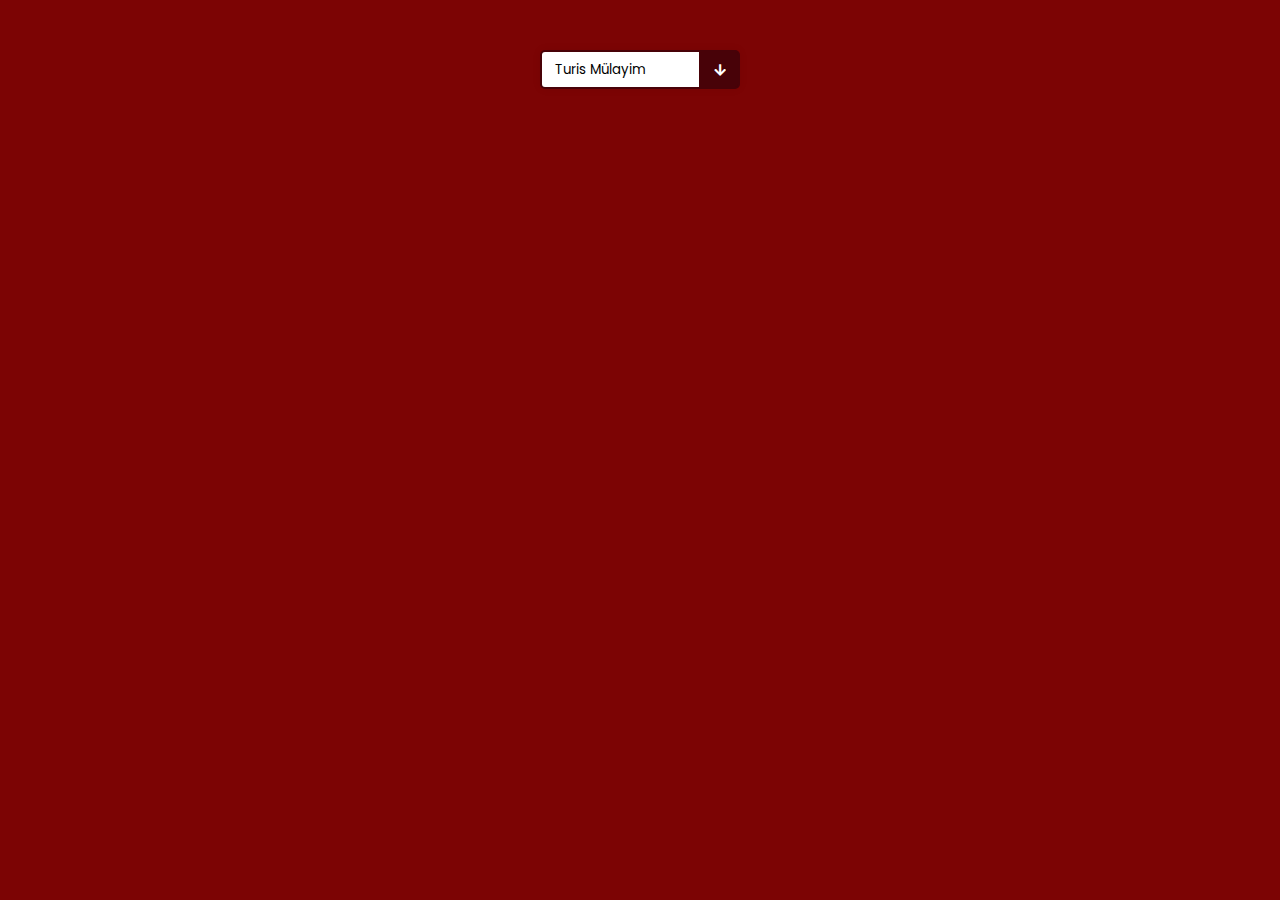
<file: M3u-Listesi/15-Test-Player/index.html>
<!DOCTYPE html>
<html lang="en" >
<head>
  <meta charset="UTF-8">
  <title>Turis Tv</title>
  <link rel='stylesheet' href='https://cdnjs.cloudflare.com/ajax/libs/font-awesome/5.15.4/css/all.min.css'><link rel="stylesheet" href="./style.css">

</head>

<body>

<body style="background-color:rgb(124, 4, 4);">
</body>


<body>
<!-- partial:index.partial.html -->
<!DOCTYPE html>
<html lang="en">
    <head>
        <meta charset="UTF-8" />
        <meta http-equiv="X-UA-Compatible" content="IE=edge" />
        <meta name="viewport" content="width=device-width, initial-scale=1.0" />
        <title>DropDown List</title>
        <link rel="stylesheet" href="style.css" />
        <link
            rel="stylesheet"
            href="https://cdnjs.cloudflare.com/ajax/libs/font-awesome/5.15.4/css/all.min.css"
            integrity="sha512-1ycn6IcaQQ40/MKBW2W4Rhis/DbILU74C1vSrLJxCq57o941Ym01SwNsOMqvEBFlcgUa6xLiPY/NS5R+E6ztJQ=="
            crossorigin="anonymous"
            referrerpolicy="no-referrer"
        />
    </head>
    <body>
        <div class="container">


<br><br>
            <input type="checkbox" name="" id="" class="btn" />

            <div class="list">
               <a href="1-Ulusal/1-Ulusal.html"> <i class='fas fa-tv' style='font-size:20px;color:red'></i></i>&nbsp&nbsp&nbsp&nbsp1-Ulusal</a>
                 <a href="2-Ulusal/2-Ulusal.html"><i class='far fa-clock' style='font-size:20px;color:red'></i></i>&nbsp&nbsp&nbsp&nbsp2-Ulusal</a>
                 <a href="3-xxx/3-xxx.html"><i class='fas fa-music' style='font-size:20px;color:red'></i></i>&nbsp&nbsp&nbsp&nbsp3-xxxr</a>
                   <a href="4-Film/4-Film.html"><i class='fas fa-spider' style='font-size:20px;color:red'></i></i>&nbsp&nbsp&nbsp&nbsp4-Filml</a>
                <a href="5-Izle/5-Izle.html"> <i class='fas fa-volleyball-ball' style='font-size:20px;color:red'></i></i>&nbsp&nbsp&nbsp&nbsp5-Izle</a>
                <a href="6-Izle/6-Izle.html"> <i class='fas fa-film' style='font-size:20px;color:red'></i></i>&nbsp&nbsp&nbsp&nbsp6-Izle.html</a>
               <a href="../index.html"><i class='fas fa-sign-out-alt' style='font-size:25px;color:red'></i></i>&nbsp&nbsp&nbspÇıkış</a>
   
            </div>
        </div>
    </body>
</html>
<!-- partial -->
  
</body>
</html>
</file>
<file: M3u-Listesi/15-Test-Player/style.css>
@import url('https://fonts.googleapis.com/css2?family=Poppins&display=swap');
*{
margin: 0;
padding: 0;
box-sizing: border-box;
font-family: 'Poppins', sans-serif;
}
body{
display: flex;
justify-content: center;
align-items: left;
height: 100vh;
}
.container{
width: 200px;
position: relative;
}
.btn{
width: 100%;
height: 35px;
cursor: pointer;
position: relative;
display: flex;
}
.btn::before{
content: 'Turis Mülayim';
display: flex;
align-items: center;
width: 100%;
height: 100%;
background: black;
border-radius: 5px;
box-shadow: 0 0 10px rgba(0, 0, 0, 0.062);
border: 2px solid #480208;
padding-left: 1em;
background: linear-gradient(to right, white 80%, #480208 20%);
}
.btn::after{
content: '\f062';
position: absolute;
right: 0;
display: flex;
align-items: center;
justify-content: center;
font-family: 'Font Awesome 5 Free';
font-weight: 700;
width: 20%;
height: 110%;
color: white;
transform: rotate(180deg);
transition: all .4s;
}
.btn:checked::after{
transform: rotate(0deg);
}
.list{
position: absolute;
margin-top: 0.5em;
width: 100%;
height: 175px;
clip-path: polygon(0 0, 100% 0, 100% 0, 0 0);
display: flex;
flex-direction: column;
transition: all .4s;
}
input:checked ~ .list{
clip-path: none;
}
.list a{
height: 25%;
display: flex;
align-items: center;
padding: 0.3em 0 0.3em 1em;
text-decoration: none;
margin: 0.3em 0;
background: white;
color: rgb(36, 36, 36);
border-radius: 5px;
box-shadow: 0 0 10px rgba(0, 0, 0, 0.062);
transition: background .4s;
}
.list a:hover{
background: #480208;
color: white;
}
</file>
